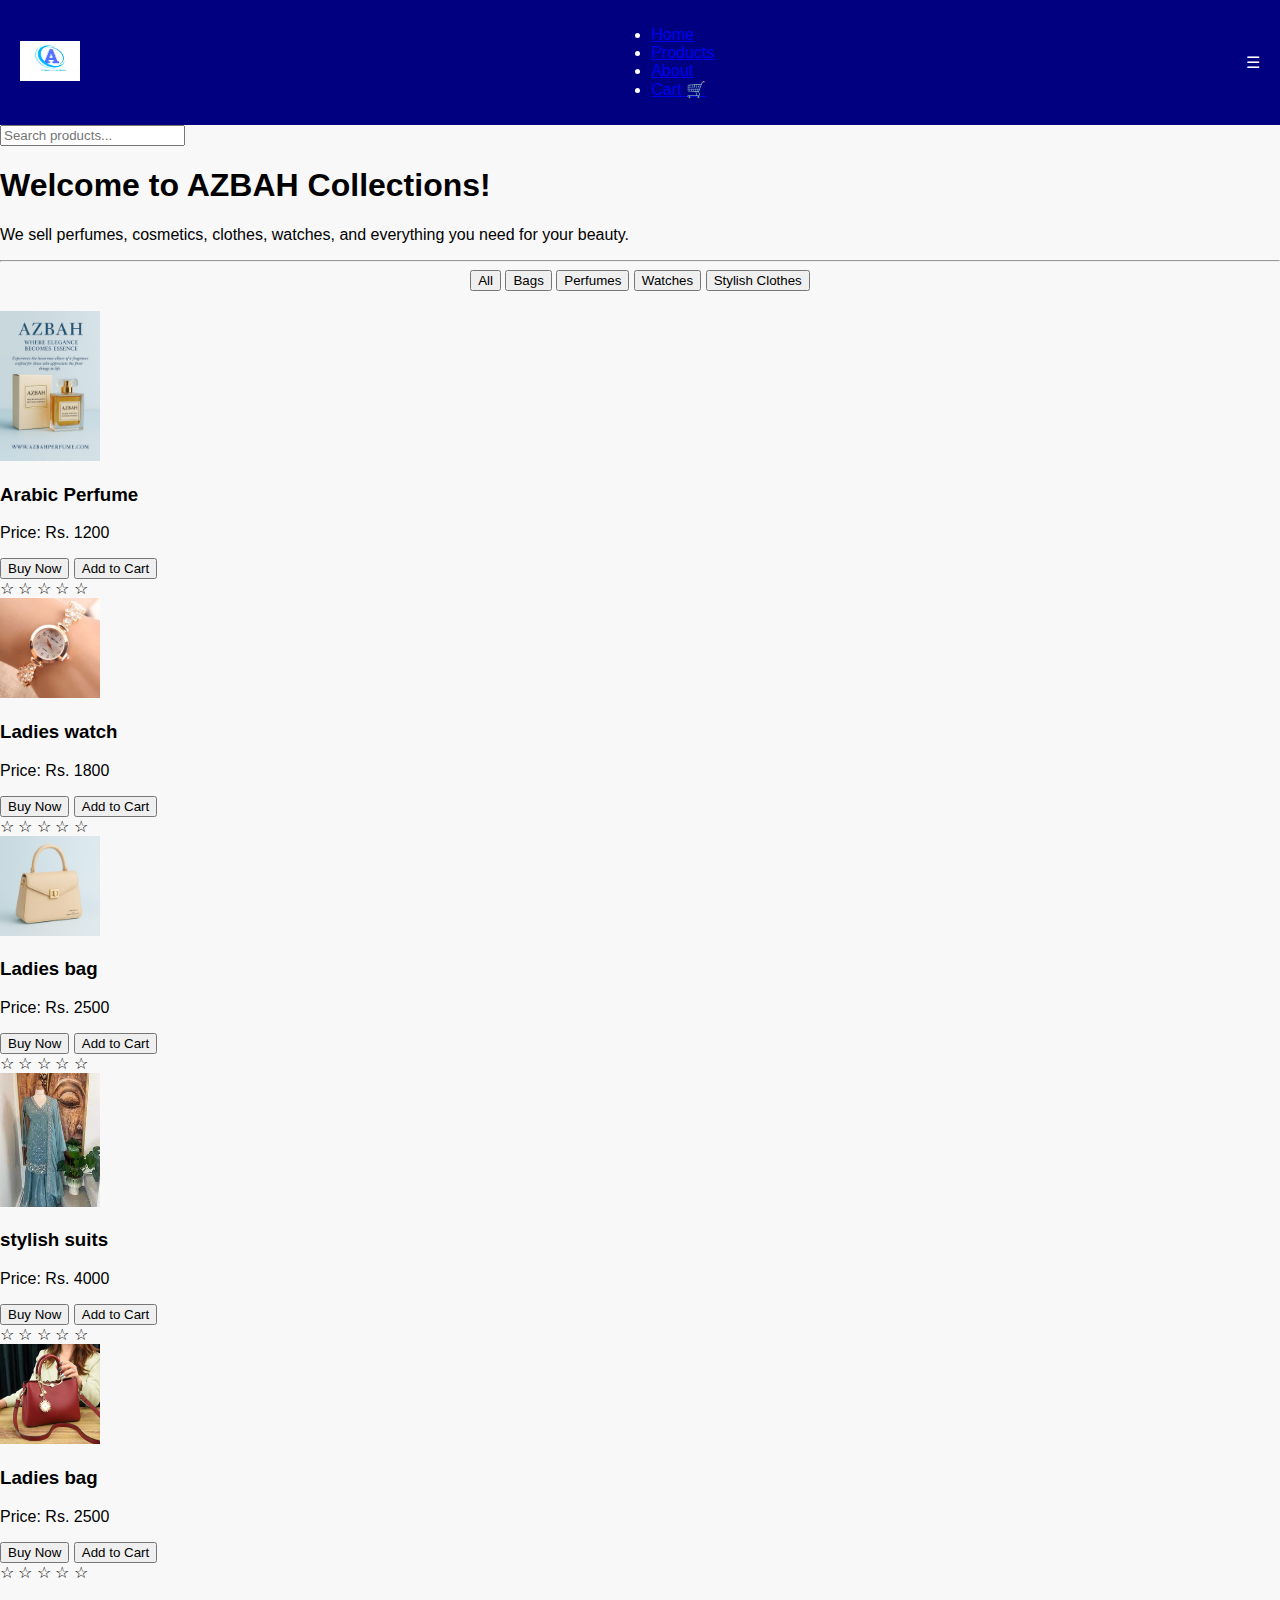
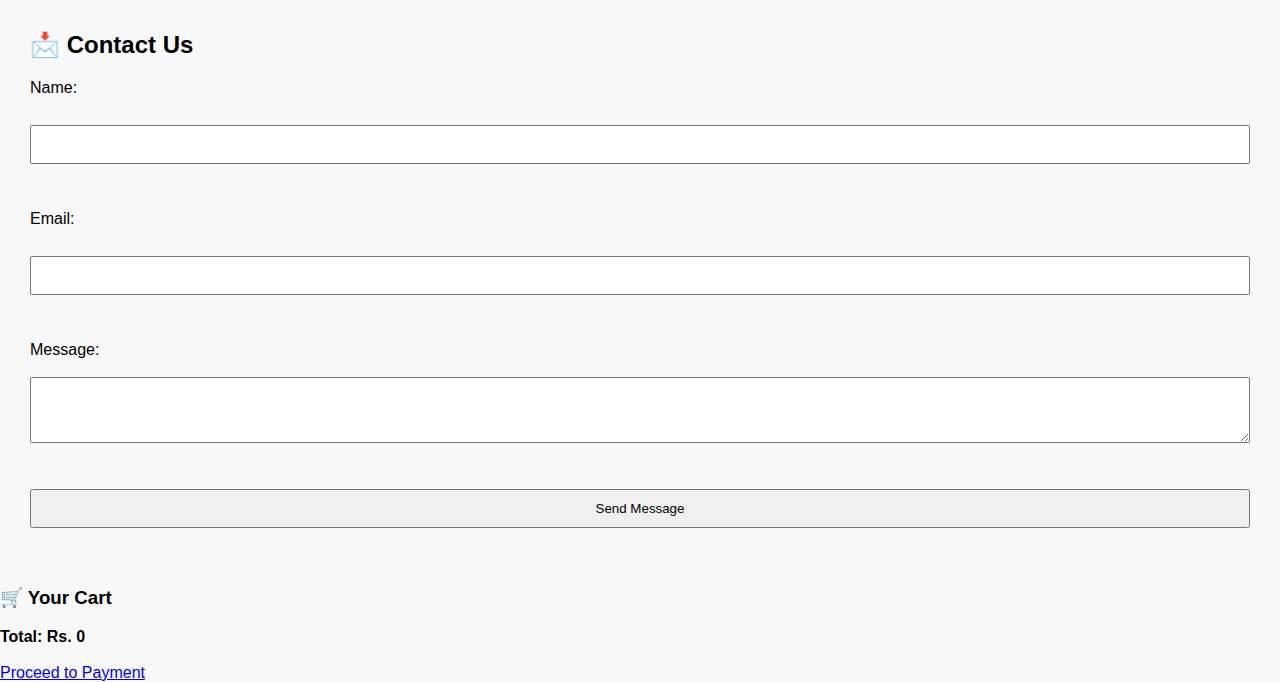
<file: index.html>
<!DOCTYPE html>
<html lang="en">
<head>
  <meta charset="UTF-8"/>
  <title>Azbah Collections</title>
  <meta name="viewport" content="width=device-width, initial-scale=1.0">
  <link rel="stylesheet" href="style.css"/>
</head>
<body>
  <nav class="navbar">
  <div class="logo">
    <img src="logo.png" alt="Azbah Logo" width="60">
  </div>
  <ul class="nav-links" id="navLinks">
    <li><a href="#">Home</a></li>
    <li><a href="#">Products</a></li>
    <li><a href="#">About</a></li>
    <li><a href="#">Cart 🛒</a></li>
  </ul>
  <div class="menu-icon" onclick="toggleMenu()">☰</div>
</nav>


  <div id="search-container">
    <input type="text" id="searchInput" placeholder="Search products...">
  </div>

  <h1>Welcome to AZBAH Collections!</h1>
  <p>We sell perfumes, cosmetics, clothes, watches, and everything you need for your beauty.</p>
  <hr/>

  <div id="filter-buttons" style="text-align: center; margin-bottom: 20px;">
    <button onclick="filterProducts('all')">All</button>
    <button onclick="filterProducts('bags')">Bags</button>
    <button onclick="filterProducts('perfume')">Perfumes</button>
    <button onclick="filterProducts('watch')">Watches</button>
    <button onclick="filterProducts('Clothes')">Stylish Clothes</button>
  </div>
</div>

  <div class="product-grid">
  <div class="product-card perfume">
  <img src="Azbah1.jpg" alt="Arabic Perfume" width="100">
  <h3>Arabic Perfume</h3>
  <p>Price: Rs. 1200</p>
  <button class="buy-btn" onclick="location.href='payment.html'">Buy Now</button>
  <button onclick="addToCart('Arabic Perfume', 1200)">Add to Cart</button>
  <div class="user-rating">
    <span class="star" data-value="1">☆</span>
    <span class="star" data-value="2">☆</span>
    <span class="star" data-value="3">☆</span>
    <span class="star" data-value="4">☆</span>
    <span class="star" data-value="5">☆</span>
  </div>
 </div>

 <div class="product-grid">
  <div class="product-card Ladies watch">
  <img src="watch1.jpg" alt="Ladies watch" width="100">
  <h3>Ladies watch</h3>
  <p>Price: Rs. 1800</p>
  <button class="buy-btn" onclick="location.href='payment.html'">Buy Now</button>
  <button onclick="addToCart('Ladies watch', 1800)">Add to Cart</button>
  <div class="user-rating">
    <span class="star" data-value="1">☆</span>
    <span class="star" data-value="2">☆</span>
    <span class="star" data-value="3">☆</span>
    <span class="star" data-value="4">☆</span>
    <span class="star" data-value="5">☆</span>
  </div>
</div>

<div class="product-card Ladies bags">
  <img src="bag1.jpg" alt="Ladies bag" width="100">
  <h3>Ladies bag</h3>
  <p>Price: Rs. 2500</p>
  <button class="buy-btn" onclick="location.href='payment.html'">Buy Now</button>
  <button onclick="addToCart('Ladies bags', 2500)">Add to Cart</button>
  <div class="user-rating">
    <span class="star" data-value="1">☆</span>
    <span class="star" data-value="2">☆</span>
    <span class="star" data-value="3">☆</span>
    <span class="star" data-value="4">☆</span>
    <span class="star" data-value="5">☆</span>
  </div>
</div>

<div class="product-card stylish Clothes">
  <img src="suit 1.jpg" alt="stylish clothes" width="100">
  <h3>stylish suits</h3>
  <p>Price: Rs. 4000</p>
  <button class="buy-btn" onclick="location.href='payment.html'">Buy Now</button>
  <button onclick="addToCart('stylish clothes', 4000)">Add to Cart</button>
  <div class="user-rating">
    <span class="star" data-value="1">☆</span>
    <span class="star" data-value="2">☆</span>
    <span class="star" data-value="3">☆</span>
    <span class="star" data-value="4">☆</span>
    <span class="star" data-value="5">☆</span>
  </div>
</div>

  <div class="product-card Ladies bags">
  <img src="b2.jpg" alt="Ladies bag" width="100">
  <h3>Ladies bag</h3>
  <p>Price: Rs. 2500</p>
  <button class="buy-btn" onclick="location.href='payment.html'">Buy Now</button>
  <button onclick="addToCart('Ladies bags', 3500)">Add to Cart</button>
  <div class="user-rating">
    <span class="star" data-value="1">☆</span>
    <span class="star" data-value="2">☆</span>
    <span class="star" data-value="3">☆</span>
    <span class="star" data-value="4">☆</span>
    <span class="star" data-value="5">☆</span>
  </div>
</div>

<section id="contact" style="padding: 30px;">
    <h2>📩 Contact Us</h2>
    <form id="contact-form">
      <label for="name">Name:</label><br>
      <input type="text" id="name" name="name" required><br><br>

      <label for="email">Email:</label><br>
      <input type="email" id="email" name="email" required><br><br>

      <label for="message">Message:</label><br>
      <textarea id="message" name="message" rows="4" required></textarea><br><br>

      <button type="submit">Send Message</button>
    </form>
  </section>

  <div class="cart">
    <h3>🛒 Your Cart</h3>
    <ul id="cart-items"></ul>
    <div class="cart-total">
      <strong>Total: Rs. <span id="cart-total">0</span></strong><br><br>
      <a href="payment.html" class="buy-cart-btn">Proceed to Payment</a>
    </div>
  </div>

    <script src="script.js"></script>
</body>
</html>
</file>
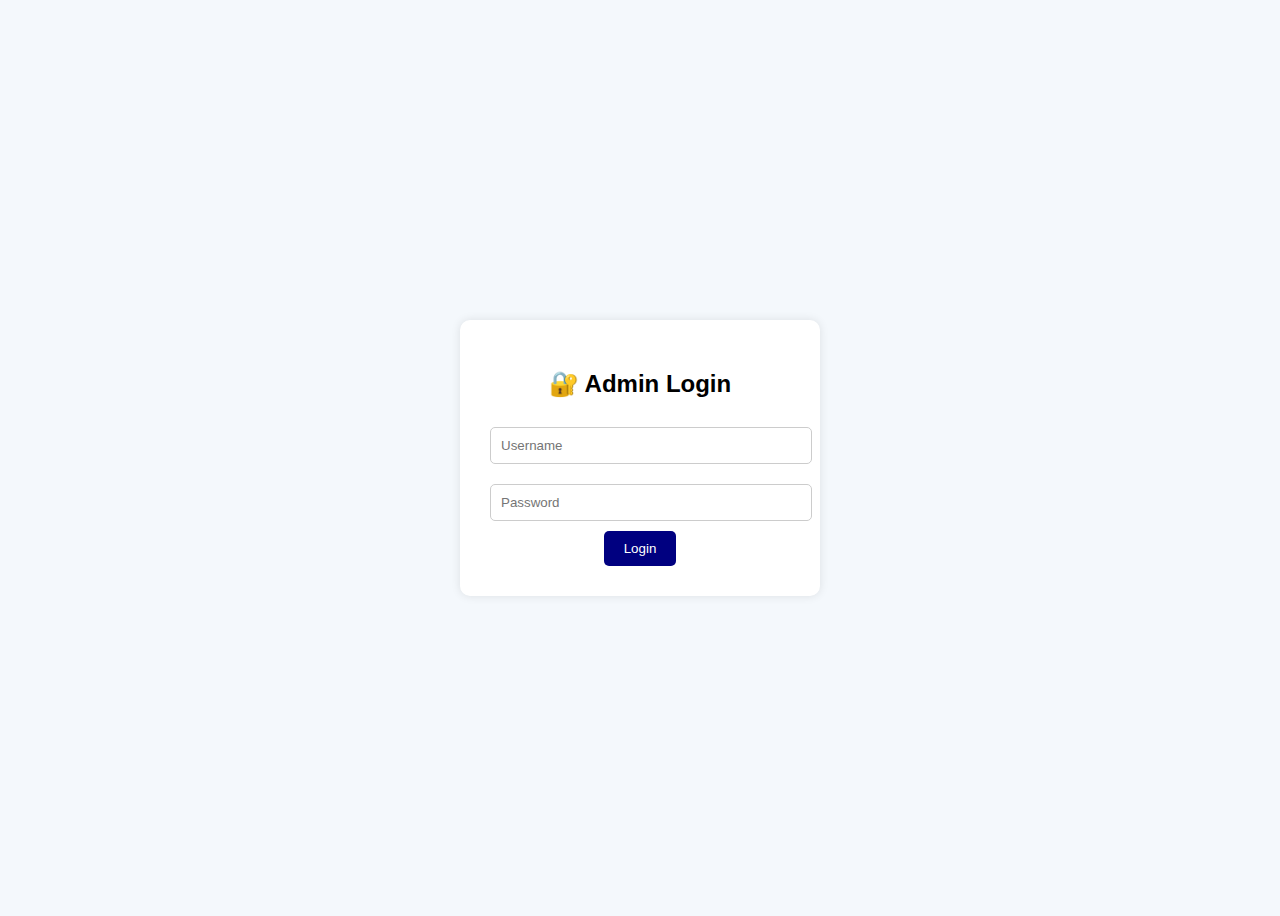
<file: Admin.html>
<!DOCTYPE html>
<html lang="en">
<head>
  <meta charset="UTF-8">
  <title>Admin Login - Azbah Collections</title>
  <style>
    body {
      font-family: Arial, sans-serif;
      background-color: #f4f8fc;
      display: flex;
      justify-content: center;
      align-items: center;
      height: 100vh;
    }

    .login-container {
      background-color: white;
      padding: 30px;
      border-radius: 10px;
      box-shadow: 0 0 10px rgba(0,0,0,0.1);
      width: 300px;
      text-align: center;
    }

    input {
      width: 100%;
      padding: 10px;
      margin: 10px 0;
      border: 1px solid #ccc;
      border-radius: 5px;
    }

    button {
      background-color: navy;
      color: white;
      padding: 10px 20px;
      border: none;
      border-radius: 5px;
      cursor: pointer;
    }

    .error {
      color: red;
      font-size: 0.9em;
      display: none;
    }
  </style>
</head>
<body>

  <div class="login-container">
    <h2>🔐 Admin Login</h2>
    <input type="text" id="username" placeholder="Username" />
    <input type="password" id="password" placeholder="Password" />
    <button onclick="login()">Login</button>
    <p id="error" class="error">Invalid credentials!</p>
  </div>

  <script>
    function login() {
      const username = document.getElementById("username").value;
      const password = document.getElementById("password").value;
      const errorMsg = document.getElementById("error");

       if (username === "admin" && password === "1234") {
        window.location.href = "dashboard.html";
      } else {
        errorMsg.style.display = "block";
      }
    }
  </script>

</body>
</html>
</file>
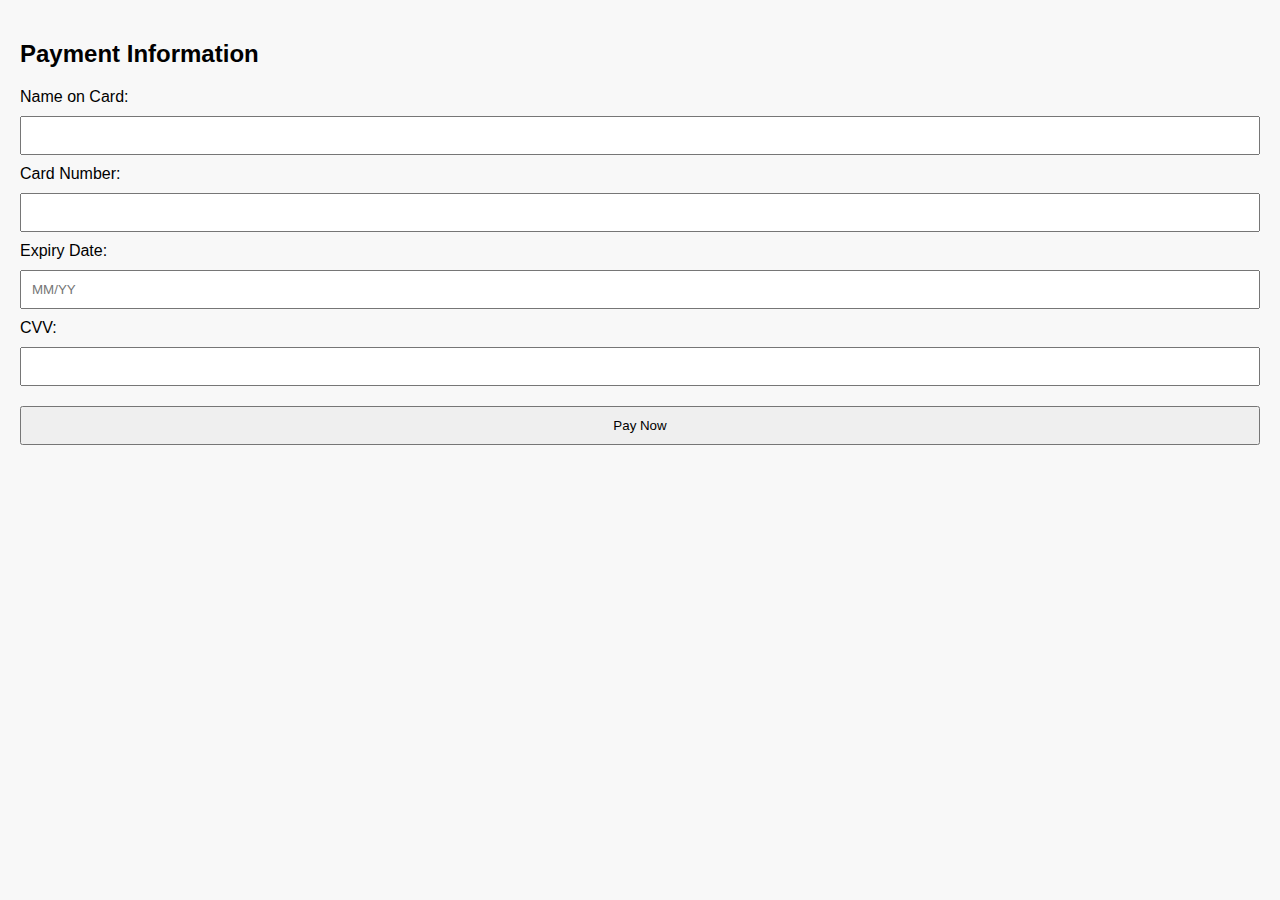
<file: payment.html>
<!DOCTYPE html>
<html lang="en">
<head>
  <meta charset="UTF-8" />
  <title>Payment</title>
  <link rel="stylesheet" href="style.css" />
</head>
<body>
  <div class="container">
    <h2>Payment Information</h2>
    <form>
      <label>Name on Card:</label>
      <input type="text" required />
      <label>Card Number:</label>
      <input type="text" required />
      <label>Expiry Date:</label>
      <input type="text" placeholder="MM/YY" required />
      <label>CVV:</label>
      <input type="text" required />
      <button type="submit">Pay Now</button>
    </form>
  </div>
</body>
</html>
</file>
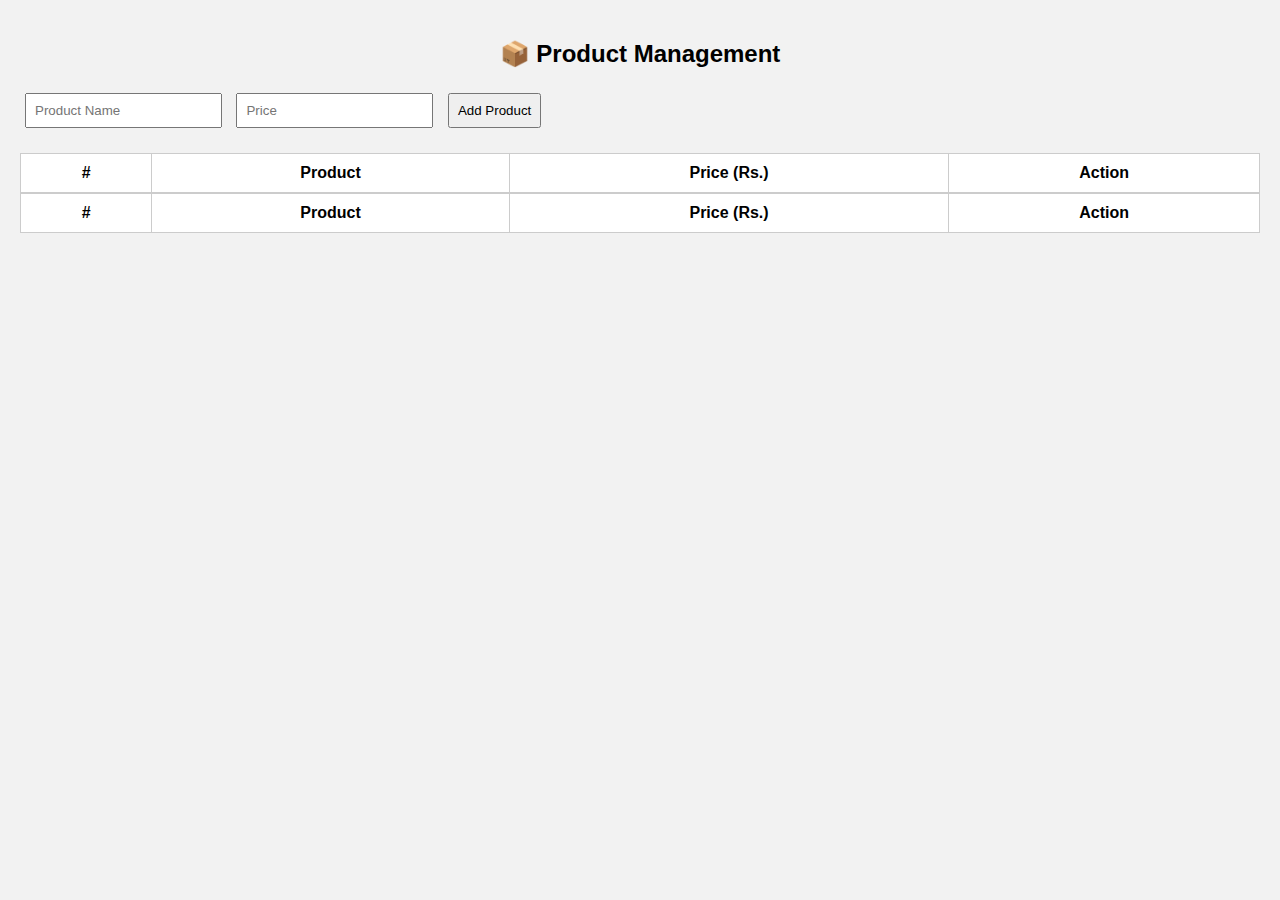
<file: products.html>
<!DOCTYPE html>
<html lang="en">
<head>
  <meta charset="UTF-8" />
  <title>Manage Products - Admin</title>
  <link rel="stylesheet" href="style.css">
  <style>
    body {
      font-family: Arial;
      padding: 20px;
      background-color: #f2f2f2;
    }
    h2 {
      text-align: center;
    }
    .product-list {
      margin-top: 20px;
    }
    table {
      width: 100%;
      border-collapse: collapse;
      background-color: white;
    }
    th, td {
      border: 1px solid #ccc;
      padding: 10px;
      text-align: center;
    }
    .add-form input, .add-form button {
      margin: 5px;
      padding: 8px;
    }
    .delete-btn {
      background-color: red;
      color: white;
      border: none;
      padding: 6px 12px;
      cursor: pointer;
    }
  </style>
</head>
<body>

<h2>📦 Product Management</h2>

<!-- Add Product Form -->
<div class="add-form">
  <input type="text" id="name" placeholder="Product Name">
  <input type="number" id="price" placeholder="Price">
  <button onclick="addProduct()">Add Product</button>
</div>

<!-- Product Table -->
<div class="product-list">
  <table>
    <thead>
      <tr>
        <th>#</th>
        <th>Product</th>
        <th>Price (Rs.)</th>
        <th>Action</th>
      </tr>
    </thead>
    <tbody id="productTable">
      <!-- Products will appear here -->
    </tbody>
  </table>
</div>

<script>
  const products = [];

  function addProduct() {
    const name = document.getElementById('name').value;
    const price = document.getElementById('price').value;

    if (name && price) {
      products.push({ name, price });
      displayProducts();
      document.getElementById('name').value = '';
      document.getElementById('price').value = '';
    } else {
      alert("Please enter both name and price.");
    }
  }

  function displayProducts() {
    const table = document.getElementById('productTable');
    table.innerHTML = "";
    products.forEach((prod, index) => {
      table.innerHTML += `
        <tr>
          <td>${index + 1}</td>
          <td>${prod.name}</td>
          <td>${prod.price}</td>
          <td><button class="delete-btn" onclick="deleteProduct(${index})">Delete</button></td>
        </tr>
      `;
    });
  }

  function deleteProduct(index) {
    products.splice(index, 1);
    displayProducts();
  }
</script>
<table border="1" style="width: 100%; text-align: left;">
  <thead>
    <tr>
      <th>#</th>
      <th>Product</th>
      <th>Price (Rs.)</th>
      <th>Action</th>
    </tr>
  </thead>
  <tbody id="product-list">
    <!-- JavaScript سے Products یہاں آ جائیں گے -->
  </tbody>
</table>
</body>
</html>
</file>
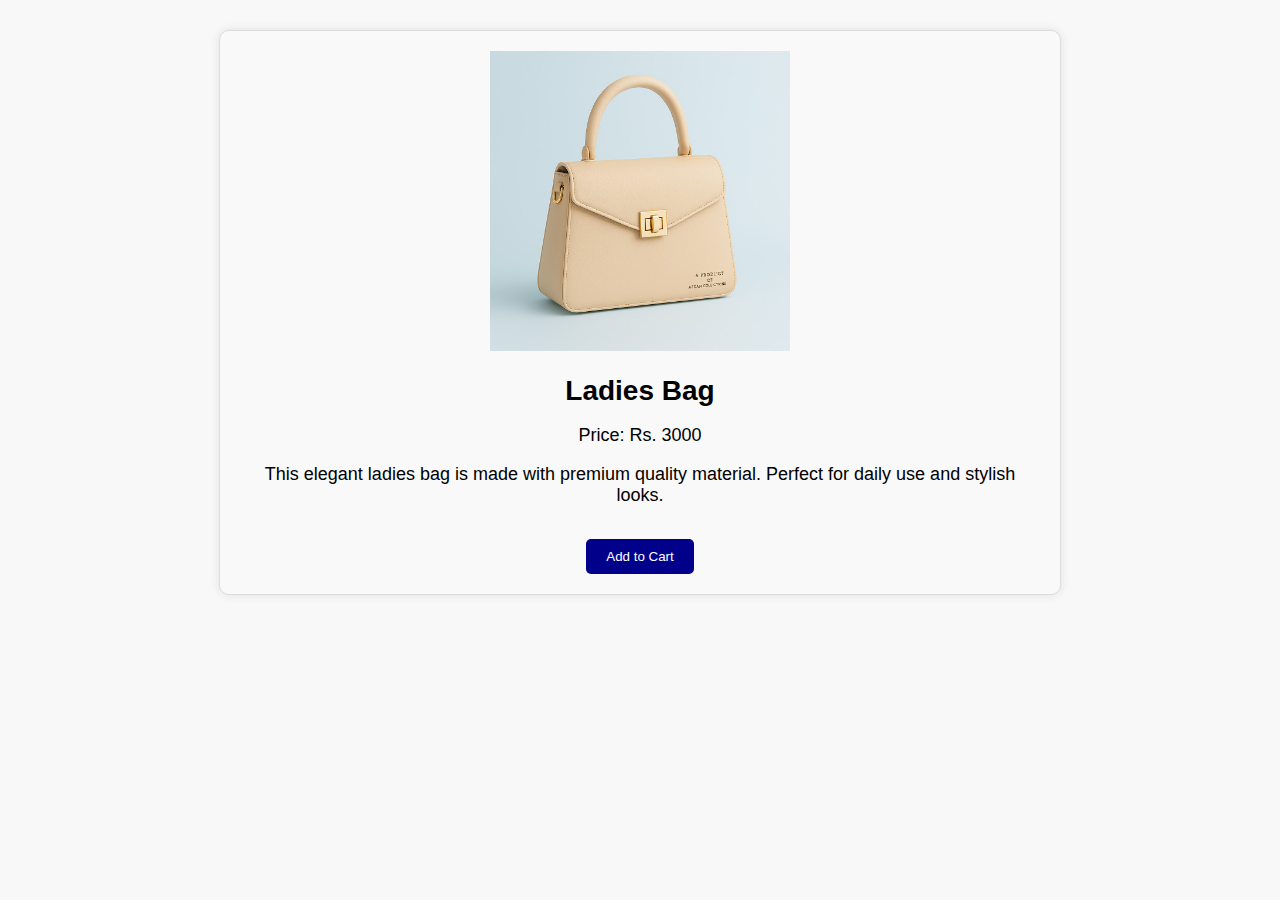
<file: Produt Details.html>
<!DOCTYPE html>
<html lang="en">
<head>
  <meta charset="UTF-8">
  <meta name="viewport" content="width=device-width, initial-scale=1.0">
  <title>Product Detail</title>
  <link rel="stylesheet" href="style.css"> <!-- اگر آپ کا CSS الگ فائل میں ہے -->
  <style>
    .product-detail {
      max-width: 800px;
      margin: 30px auto;
      padding: 20px;
      border: 1px solid #ddd;
      border-radius: 10px;
      background-color: #f9f9f9;
      text-align: center;
    }
    .product-detail img {
      max-width: 300px;
      height: auto;
    }
    .product-detail h2 {
      font-size: 28px;
      margin: 20px 0 10px;
    }
    .product-detail p {
      font-size: 18px;
    }
    .product-detail button {
      padding: 10px 20px;
      background-color: darkblue;
      color: white;
      border: none;
      border-radius: 5px;
      margin-top: 15px;
      cursor: pointer;
    }
  </style>
</head>
<body>

  <div class="product-detail">
    <img src="bag1.jpg" alt="Ladies Bag">
    <h2>Ladies Bag</h2>
    <p>Price: Rs. 3000</p>
    <p>This elegant ladies bag is made with premium quality material. Perfect for daily use and stylish looks.</p>
    <button onclick="addToCart('Ladies Bag', 3000)">Add to Cart</button>
  </div>

</body>
</html>
</file>
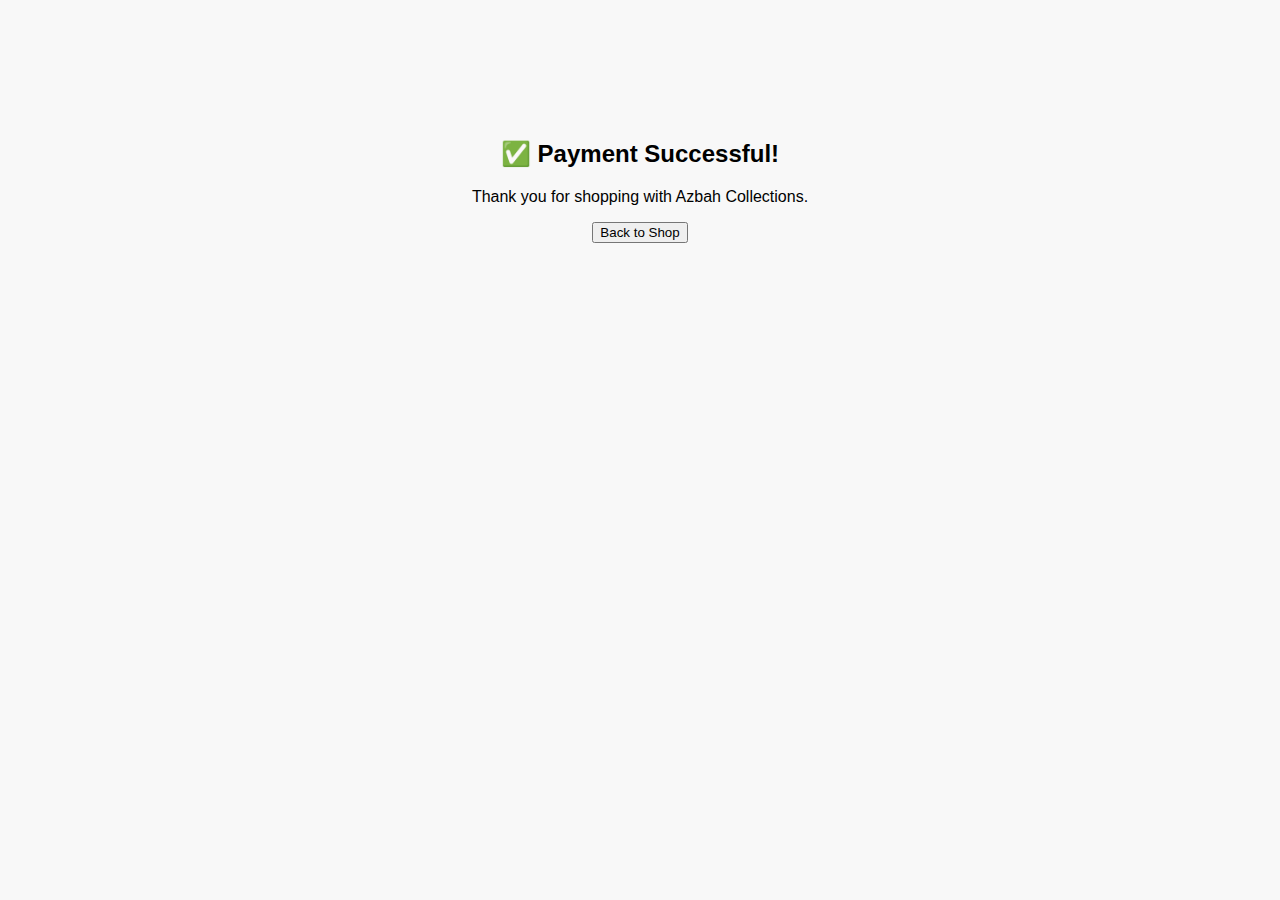
<file: Success.html>
<!DOCTYPE html>
<html lang="en">
<head>
  <meta charset="UTF-8">
  <title>Payment Success</title>
  <link rel="stylesheet" href="style.css">
</head>
<body>
  <div class="container" style="text-align:center; margin-top:100px;">
    <h2>✅ Payment Successful!</h2>
    <p>Thank you for shopping with Azbah Collections.</p>
    <a href="index.html"><button>Back to Shop</button></a>
  </div>
</body>
</html>
</file>
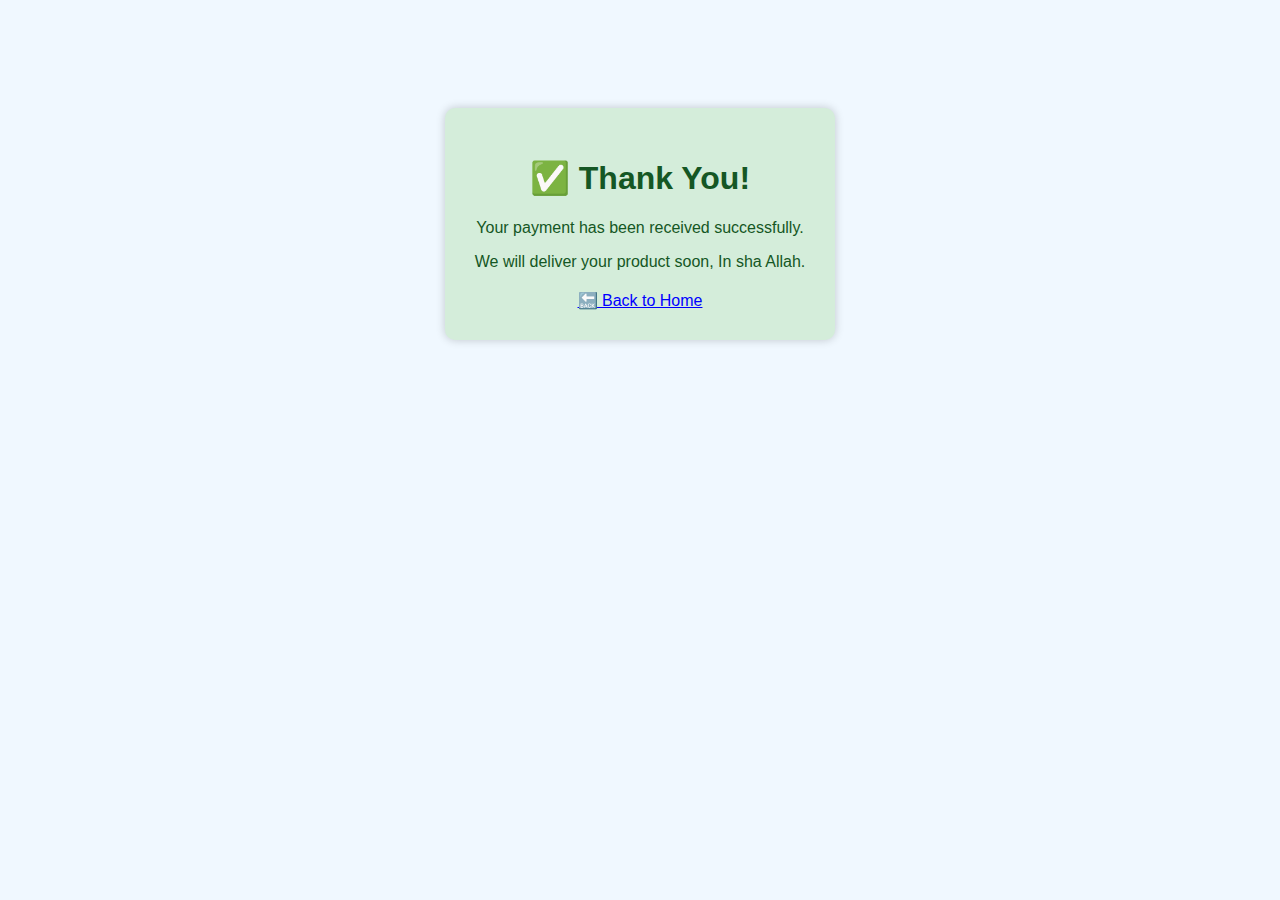
<file: thankyou.html>
<!DOCTYPE html>
<html lang="en">
<head>
  <meta charset="UTF-8">
  <title>Thank You - Azbah Collections</title>
  <style>
    body {
      font-family: Arial, sans-serif;
      background-color: #f0f8ff;
      text-align: center;
      padding-top: 100px;
    }
    .thankyou-message {
      background-color: #d4edda;
      color: #155724;
      display: inline-block;
      padding: 30px;
      border-radius: 10px;
      box-shadow: 0 0 10px rgba(0,0,0,0.2);
    }
    a {
      display: block;
      margin-top: 20px;
      color: blue;
      text-decoration: underline;
    }
  </style>
</head>
<body>
  <div class="thankyou-message">
    <h1>✅ Thank You!</h1>
    <p>Your payment has been received successfully.</p>
    <p>We will deliver your product soon, In sha Allah.</p>
    <a href="index.html">🔙 Back to Home</a>
  </div>
</body>
</html>
<script>
  document.querySelector("form").addEventListener("submit", function(event) {
    event.preventDefault(); // اصل ادائیگی روک دیں
    // تھوڑی تاخیر کے بعد شکریہ صفحہ پر جائیں
    setTimeout(() => {
      window.location.href = "thankyou.html";
    }, 1000);
  });
</script>
</file>
<file: style.css>
body {
  font-family: Arial, sans-serif;
  margin: 0;
  padding: 0;
  background-color: #f8f8f8;
}

.navbar {
  display: flex;
  justify-content: space-between;
  align-items: center;
  background-color: navy;
  color: white;
  padding: 10px 20px;
}

.logo img {
  height: 40px;
}

.container {
  padding: 20px;
}

.product {
  width: 200px;
  background-color: #e6f2ff;
  padding: 15px;
  margin: 10px;
  text-align: center;
  border-radius: 8px;
  box-shadow: 0 0 10px rgba(0,0,0,0.1);
  display: flex;
  flex-direction: column;
  justify-content: space-between;
  height: 370px;
}

.product-detail {
  background-color: #fff;
  padding: 20px;
  border-radius: 8px;
  box-shadow: 0 0 10px rgba(0,0,0,0.1);
  max-width: 400px;
}

form {
  display: flex;
  flex-direction: column;
}

form input, form button {
  margin: 10px 0;
  padding: 10px;
}
</file>
